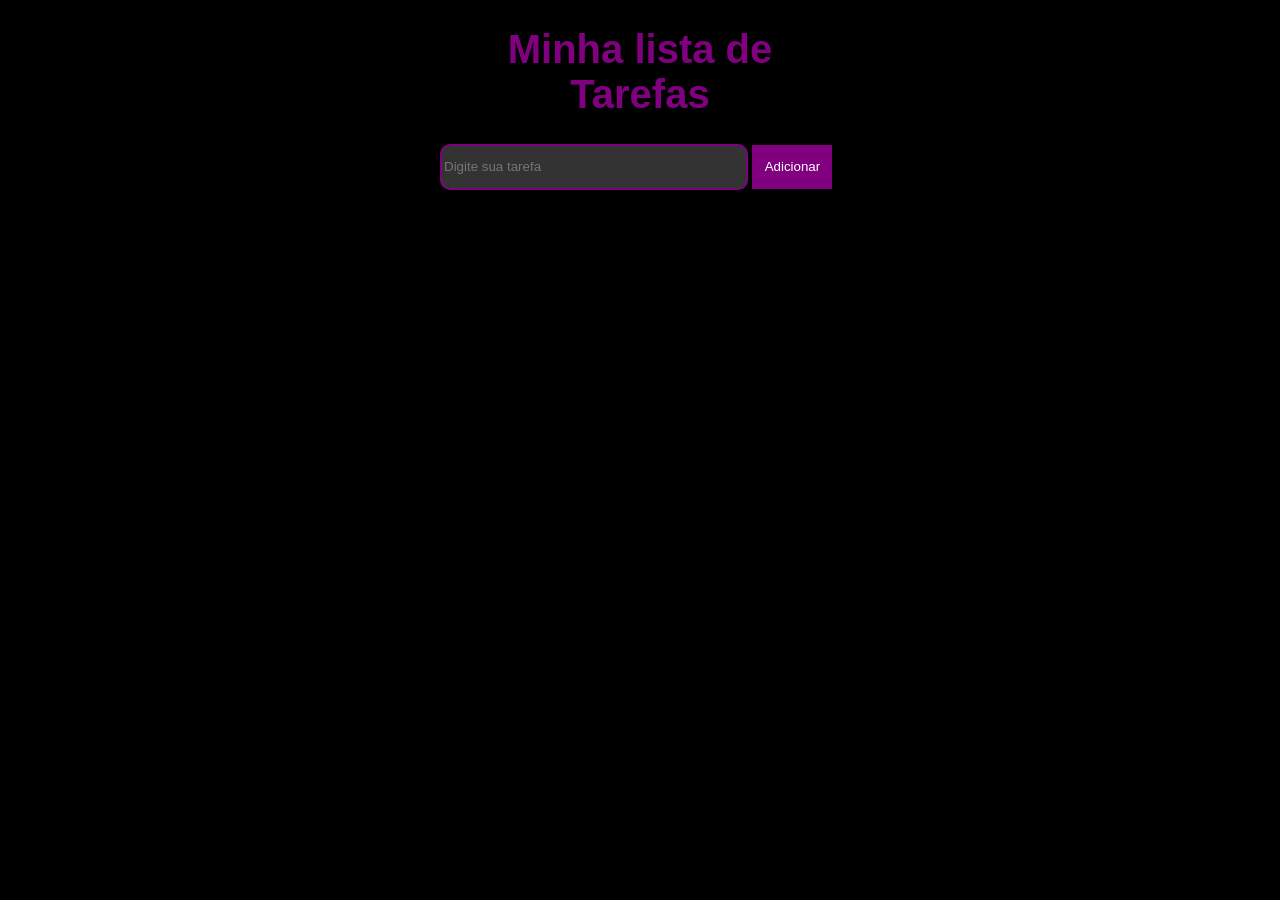
<file: toDoList/index.html>
<!DOCTYPE html>
<html lang="en">
<head>
    <meta charset="UTF-8">
    <meta name="viewport" content="width=device-width, initial-scale=1.0">
    <link rel="stylesheet" href="style.css">
    <title>ToDo List</title>
</head>
<body> 
    <h1>Minha lista de Tarefas</h1>
    <input placeholder="Digite sua tarefa" required/>
    <button onclick="adicionarTarefa()">Adicionar</button>
    <ul>
        
    </ul>
    
</body>
<script src="scripts.js"></script>
</html>
</file>
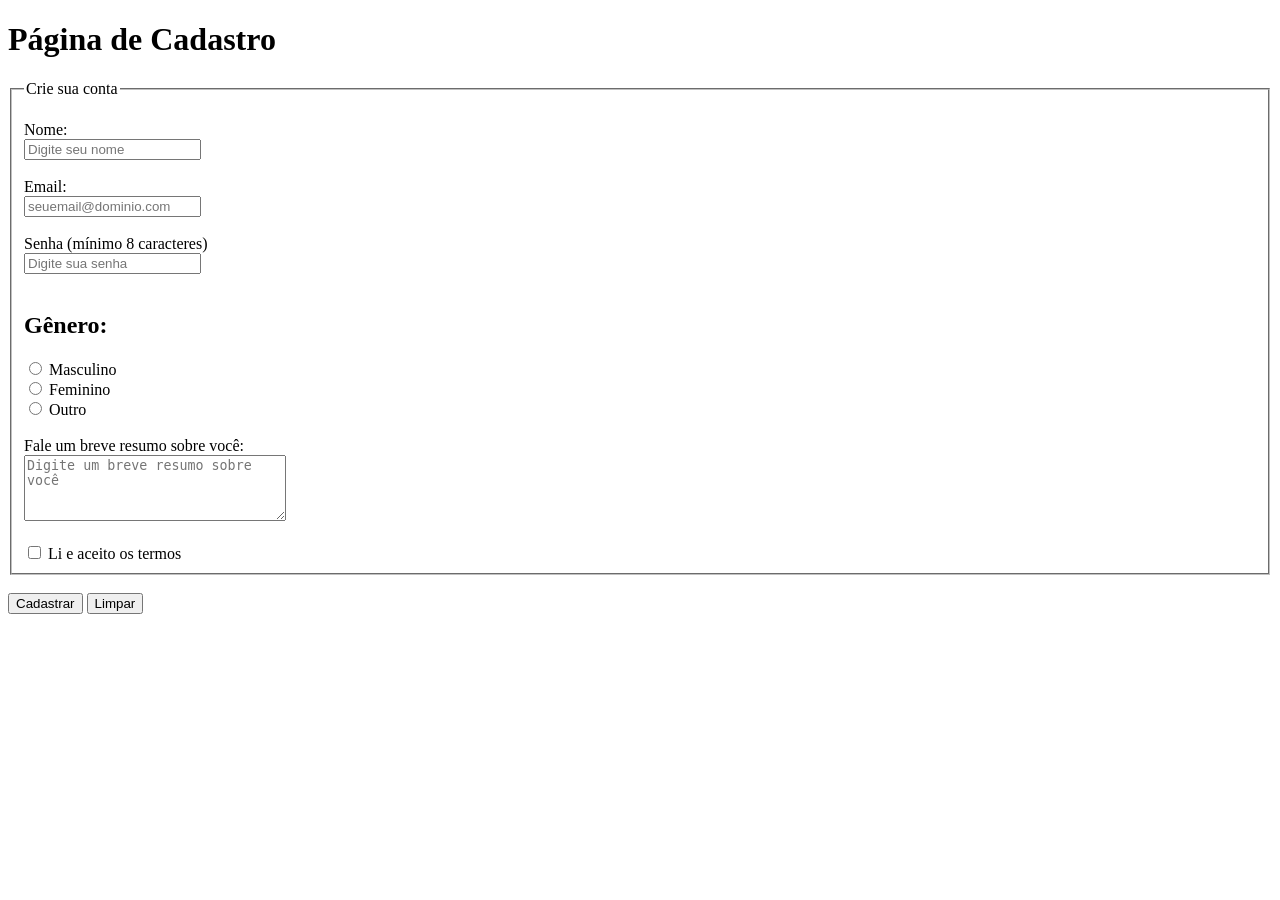
<file: aula2/form.html>
<!DOCTYPE html>
<html lang="en">
<head>
    <meta charset="UTF-8">
    <meta name="viewport" content="width=device-width, initial-scale=1.0">
    <title>Document</title>
</head>
<body>
    <h1>Página de Cadastro</h1>
    <fieldset>
        <br>
        <legend>Crie sua conta</legend>

    <form action="/url-api-backend" method="post">

        <label for="name">Nome:</label><br>
        <input type="text" id="name" name="name" 
            title="Informe seu nome completo."
            pattern="[A-Za-zÀ-ú\s]+$"
            placeholder="Digite seu nome"required>

        <br>
        <br>

        <label for="email">Email:</label><br>
        <input type="email" id="email" name="email" 
            placeholder="seuemail@dominio.com" required>

        <br>
        <br>

        <label for="password">Senha (mínimo 8 caracteres)</label><br>
        <input type="password" id="password" name="password" 
            placeholder="Digite sua senha" required minlength="8">
        <br>
        <br>

        <h2>Gênero:</h2>
            <input type="radio" id="Masculino" name="Gênero" value="Masculino">
            <label for="masculino">Masculino</label><br>
            <input type="radio" id="Feminino" name="Gênero" value="Feminino">
            <label for="Feminino">Feminino</label><br>
            <input type="radio" id="Outro" name="Gênero" value="Outro">
            <label for="outro">Outro</label><br>

        <br>
        <label for="bio">Fale um breve resumo sobre você:</label>
        <br>
        <textarea id="bio" name="bio" rows="4" cols="30"
            placeholder="Digite um breve resumo sobre você" required></textarea>
            <br>
            <br>
    <input type="checkbox" name="Termo" value="Concordo com os termos de uso." required>
    <label for="Termo">Li e aceito os termos</label><br>
    
    </fieldset>
    <br>
    <button type="submit">Cadastrar</button> <button type="reset">Limpar</button>
    </form>
    </fieldset>
</body>
</html>
</file>
<file: toDoList/style.css>
body{
    background-color: black;
    max-width: 400px;
    margin: 0 auto;
    font-family: 'Franklin Gothic Medium', 'Arial Narrow', Arial, sans-serif;
 }
 

 h1 {
    color: purple;
    font-size: 40px;
    text-align: center;
 }

 input{
    height: 40px;
    border: 2px solid purple;
    background-color: #333;
    color: #eee;
    outline: nome;
    width: 75%;
    border-radius: 10px;
 }

 button {
    border:none;
    height: 44px;
    background-color: purple;
    color: #fff;
    cursor: pointer;
    width: 80px
 }

 button:hover{
    background-color: rgb(189, 0, 189);
 }

 li {
    background-color: #4a148c;
    padding: 10px;
    margin: 10px auto;
    border-radius: 10px;
    color: whitesmoke;
    display: flex;
    align-items: center;
    justify-content: space-between;
    
 }

 ul{
    list-style-type: none;
    padding: 0;
 }

 span{
    cursor: pointer;
 }
</file>
